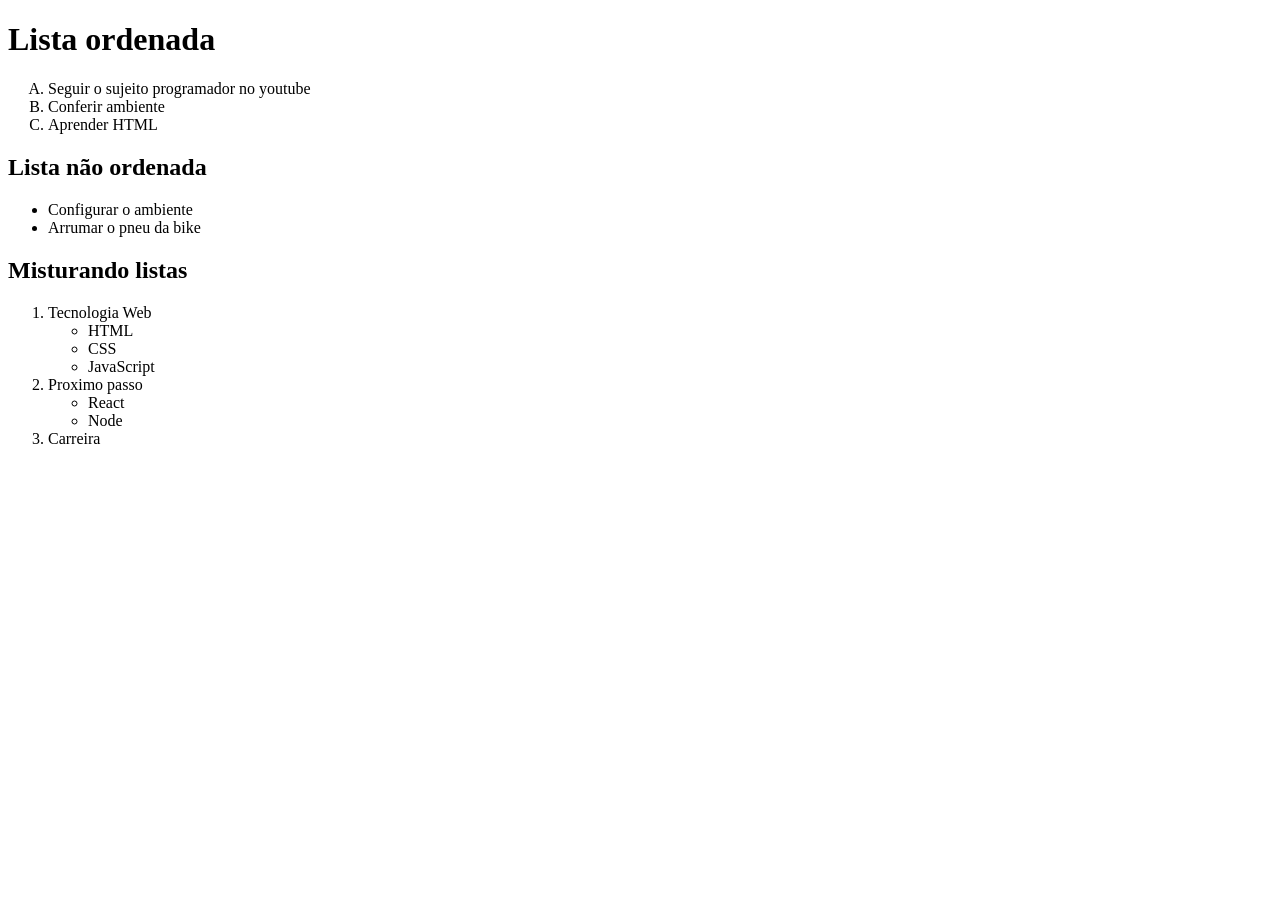
<file: projeto/index.html>
<!DOCTYPE html>
<html lang="pt-br">
<head>
    <meta charset="UTF-8">
    <meta name="viewport" content="width=device-width, initial-scale=1.0">
    <title>Primeiro Projeto</title>
</head>
<body>
 
    <h1>Lista ordenada</h1>

    <ol type="A">
        <li>Seguir o sujeito programador no youtube</li>
        <li>Conferir ambiente</li>
        <li>Aprender HTML</li>
    </ol>

    <H2>Lista não ordenada</H2>

    <ul>
        <li>Configurar o ambiente</li>
        <li>Arrumar o pneu da bike</li>
    </ul>

    <h2>Misturando listas</h2>

    <ol>
        <li>Tecnologia Web</li>
        <ul>
            <li>HTML</li>
            <li>CSS</li>
            <li>JavaScript</li>
        </ul>
        <li>Proximo passo</li>
        <ul>
            <li>React</li>
            <li>Node</li>
        </ul>
        <li>Carreira</li>
    </ol>

</body>
</html>
</file>
